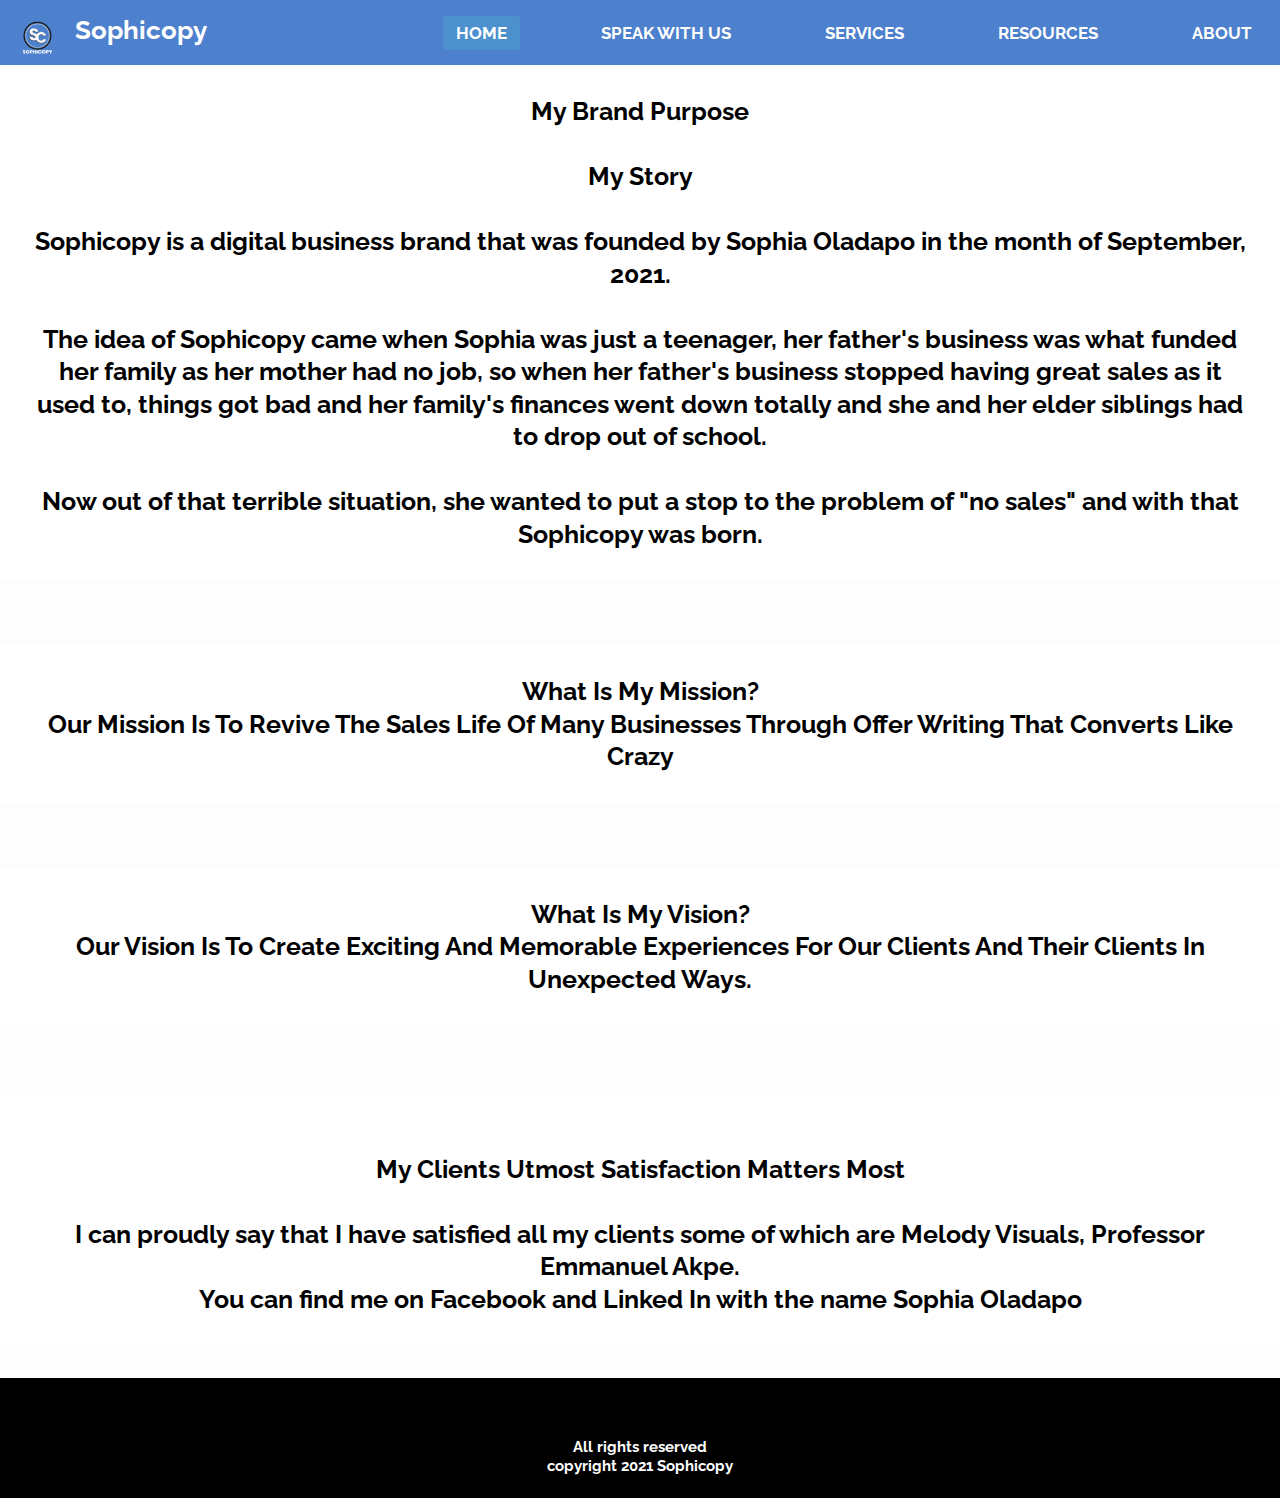
<file: About.html>
<!DOCTYPE html>
 <html>
  <head>
    <meta charset="utf-8"/>
    <meta name="viewport" content="width=device-width, initial-scale=1"/>
    <meta property="og:title" content="Sophicopy- We Create Copies That Convert"/>
    <meta property="og:description" content="About Us">
          <title>Sophicopy About</title>
        <link rel="stylesheet" type="text/css" href="Css.files/style.css">
        <link href="fontawesome/css/all.css" rel="stylesheet">

  </head>
<body align="center">
    <font color="black">
    
   <header class="header">

    <nav>

   <img class="Logo" src="Images/Sophicopylogo.png">

   <a href="#" class="nav-logo">Sophicopy</a>

        <input type="checkbox" id="check">
      <label for="check" class="checkbtn">
        <i class="fas fa-bars"></i>
      </label>
      
       <ul class="nav-menu">

          <li>
            <a class="activa" href="index.html">Home</a>
          </li>

          <li>
             <a class="button" href="Speakwithus.html">Speak With Us</a>
          </li>

          <li>  
              <a class="button" href="Services.html">Services</a>
          </li>

          <li>
            <a class="button" href="Resources.html">Resources</a>
          </li>

          <li>
              <a class="button" href="About.html">About</a>
         </li>

      </ul>

    </nav>
  </header>

    <div class="About">
  
<h1>

  My Brand Purpose
</h1>
<br>

<h2>
  My Story
</h2>

<br>

  <h4> Sophicopy is a digital business brand that was founded by Sophia Oladapo in the month of September, 2021.
    <br> <br>
    The idea of Sophicopy came when Sophia was just a teenager, her father's business was what funded her family as her mother had no job, so when her father's business stopped having great sales as it used to, things got bad and her family's finances went down totally and she and her elder siblings had to drop out of school. <br> <br>
    Now out of that terrible situation, she wanted to put a stop to the problem of "no sales" and with that Sophicopy was born.
</h4>

</div>

 <br>

 <br>

 <div class="About">

 <h2>What Is My Mission?</h2> 

 <h4>
 Our Mission Is To Revive The Sales Life Of Many Businesses Through Offer Writing That Converts Like Crazy
</h4>


</div>
<br>

 <br>


 <div class="About">

  <h2>What Is My Vision?</h2>

  <h4>
  Our Vision Is To Create Exciting And Memorable Experiences For Our Clients And Their Clients In Unexpected Ways.
  </h4>

</div>

<br>

<br>

 <div class="About">

  <br>

  <h2>My Clients Utmost Satisfaction Matters Most</h2>
  


  <br> I can proudly say that I have satisfied all my clients some of which are Melody Visuals, Professor Emmanuel Akpe.
  <br> You can find me on Facebook and Linked In with the name Sophia Oladapo
</h4>

</div>

<br>

<div class="style">
  All rights reserved
   <br>
   copyright 2021 Sophicopy
</div>
 </body>
</html>
</file>
<file: Css.files/style.css>
*{padding: 0; margin: 0;
    text-decoration: none;
    box-sizing: border-box;
    font-size: 25px;
}

@font-face{
    font-family: Raleway; 
    src: url('Fonts/Raleway/Raleway-Bold.ttf'); 
    font-style: none; 
    font-weight: 500;
}


@font-face{ 
    font-family: poppins; 
    src: url('Fonts/poppins/Poppins-SemiBold.otf');  
    font-style: none; 
    font-weight: 500;
}

html{ 
    font-size: 20px; 
    box-sizing: border-box;
}

body{
     font-family: Raleway;
    margin: 0;
    padding: 0; 
    line-height: 1.3; 
    background: #FDFDFD;
     max-width: 100%
}

.header{
    border-bottom: 1px;
}

nav { 
    background: #4D80CD;
    height: 65px;
    width: 100%;

}


.nav-logo{
    color: white;
    font-size: 26px;
    line-height: 60px;
    padding-right: 10px;
    font-weight: bold;
    float: left;
}

ul{
    display: flex;
    justify-content: space-between;
    align-items: center;
}

label.menu{
  color: white;
  font-size: 35px;
  line-height: 80px;
  padding: 0 100px;
  font-weight: bold;
}


nav ul{
    float: right;
    margin-right: 10px;
}

nav ul li{
    display: inline-block;
    line-height: 60px; 
    margin: 0 5px;
}

nav ul li a{
    color: white; 
    font-size: 17px;
    text-transform: uppercase;
    padding: 7px 13px;
    border-radius: 3px;


}

.Logo{
    width: 75px;
    margin: 0 0;
    line-height: 55px;
    padding: 0;
    float: left;
}

.button{
    margin-left: 2.9rem;
}

.checkbtn{
  font-size: 30px;
  color: white;
  float: right;
  line-height: 80px;
  margin-right: 40px;
  cursor: pointer;
  display: none;
}
#check{
  display: none;
}

a.activa, a:hover{
    background: #4D90CE;
    transition: .55;


}

@media (max-width: 952px){
      nav ul li a{
        font-size: 16px;
        margin: -40px 0;
      }


    }

@media (max-width: 858px){
   label.menu{
    font-size: 38px;
   }
   
   .Logo{
   display: none;
   
   }
   
   
  .checkbtn{
    display: block;
   }

   .row {
    display: flex; 
    justify-content: space-between; 
    align-items: center; 
    margin: 100px 0; 
    font-family: poppins; 
    padding-right: 40px;
 }

.col-1{
    flex-basis: 40%; 
    position: relative; 
    margin-left: 24px; 
    align-content: center;
 }

.col-1 h2{
    font-size: 36px; 
    font-weight: 2px; 
    margin-top: 1px;
 }

.col-1 p{
    font-size: 16px; 
    color: black; 
    font-weight: 100;
}

ul{
    position: fixed;
    width: 100%;
    height: 100vh;
    background: linear-gradient(black, royalblue);
    top: 50px;
    left: -100%;
    right: 20%;
    bottom: 0;
    z-index: 4;
    flex-direction: column; 
    justify-content: center;
    align-items: center;
    text-align: center;
    transition: all .5s;
    font-family: Raleway;
    font-size: 20px;
    padding-bottom: -50px;
   
}
 nav ul li{
    line-height: 10px; 
    margin: 36.5px 0;
}

nav ul li a{
    color: white; 
    font-size: 20px;
    text-transform: smallcaps;
    padding: 7px 13px;
    border-radius: 3px;
    display: flex;
}

a.activa, a:hover{
    background: none;
    color: white;
    margin: -30px;
   
  }

  #check:checked ~ ul{
    left: 0;
  }

  .About{
    font-family: Raleway; 
    background-color: white; 
    color: black; 
    border-width: 100%; 
    padding: 30px;
    align-items: center;  
    font-size: 24px;
}


.btn{
    width: 11.5px;
    height: 5px;
    color: floralwhite;
    padding: 5px 5px 5px 5px;
    background: black;
    border-radius: 1.2px;
    border: 1px havelock blue ;
}
 

.btn:hover{
    color: black;
    background: 1px solid green;
}

.style{
    background: black;
    font-family: Raleway;
    justify-items: center;
    width: 100%;
    height: 50px;
    color: white;
    text-align: center;
    margin-bottom: 0;
    padding: 60px 0;
    font-size: 15px;
}

.style1{
    width: 100%;
    height: 50px;
    color: white;
    text-align: center;
    margin-bottom: 0;
    padding: 60px 0;
    font-size: 15px;
    background: black;
    font-family: Raleway;
}

}

@media (max-width: 1440px)(min-width: 1024px){
  h2{
    font-size: 36px;
    margin-top: 1px;
    display: flex;
    justify-content: space-between;
    align-items: center;
    margin: 100px 0;
    font-family: poppins;
  }

  div.About{
    display: flex;
    justify-content: space-between;
    align-items: center;
    margin: 100px 0;
    font-family: poppins;
  }

  .style{
    background: black;
    font-family: Raleway;
    justify-items: center;
    width: 100%;
    height: 50px;
    color: white;
    text-align: center;
    margin-bottom: 0;
    padding: 60px 0;
    font-size: 15px;
}

.style1{

    font-family: Raleway;
    width: 100%;
    height: 50px;
    color: white;
    text-align: center;
    margin-bottom: 0;
    padding: 60px 0;
    font-size: 15px;
    background: black;
    margin-bottom: 0;

}

}





.row {
    display: flex; justify-content: space-between; align-items: center; margin: 100px 0; font-family: poppins; padding-right: 40px;
 }

.col-1{flex-basis: 40%; position: relative; margin-left: 24px; align-content: center;
 }

.col-1 h2{font-size: 36px; font-weight: 2px; margin-top: 1px;
 }

.col-1 h3 {font-size: 26px; color: #16HI9D; font-weight: 9px; margin: 5px;
}

.col-1 p{font-size: 16px; color: black; font-weight: 100;
} 

.col-1 h4 {margin: 30px 0; font-size: 19px; align-items: left; font-family: poppins;
}


.About{
    font-family: Raleway; 
    background-color: white; 
    color: black; 
    border-width: 100%; 
    padding: 30px;
    align-items: center;
    text-align: center;  
}


.btn{
    width: 11.5px;
    height: 5px;
    color: floralwhite;
    padding: 5px 5px 5px 5px;
    background: black;
}

.btn:hover{
    color: black;
    background:  lightgreen;
}

.style{
    background: black;
    font-family: Raleway;
    justify-items: center;
    width: 100%;
    height: 50px;
    color: white;
    text-align: center;
    margin-bottom: 0;
    padding: 60px 0;
    font-size: 15px;
}

.style1{
    width: 100%;
    height: 50px;
    color: white;
    text-align: center;
    margin-bottom: 0;
    padding: 60px 0;
    font-size: 15px;
    background: black;
    margin-bottom: 0;
    font-family: Raleway;
}
</file>
